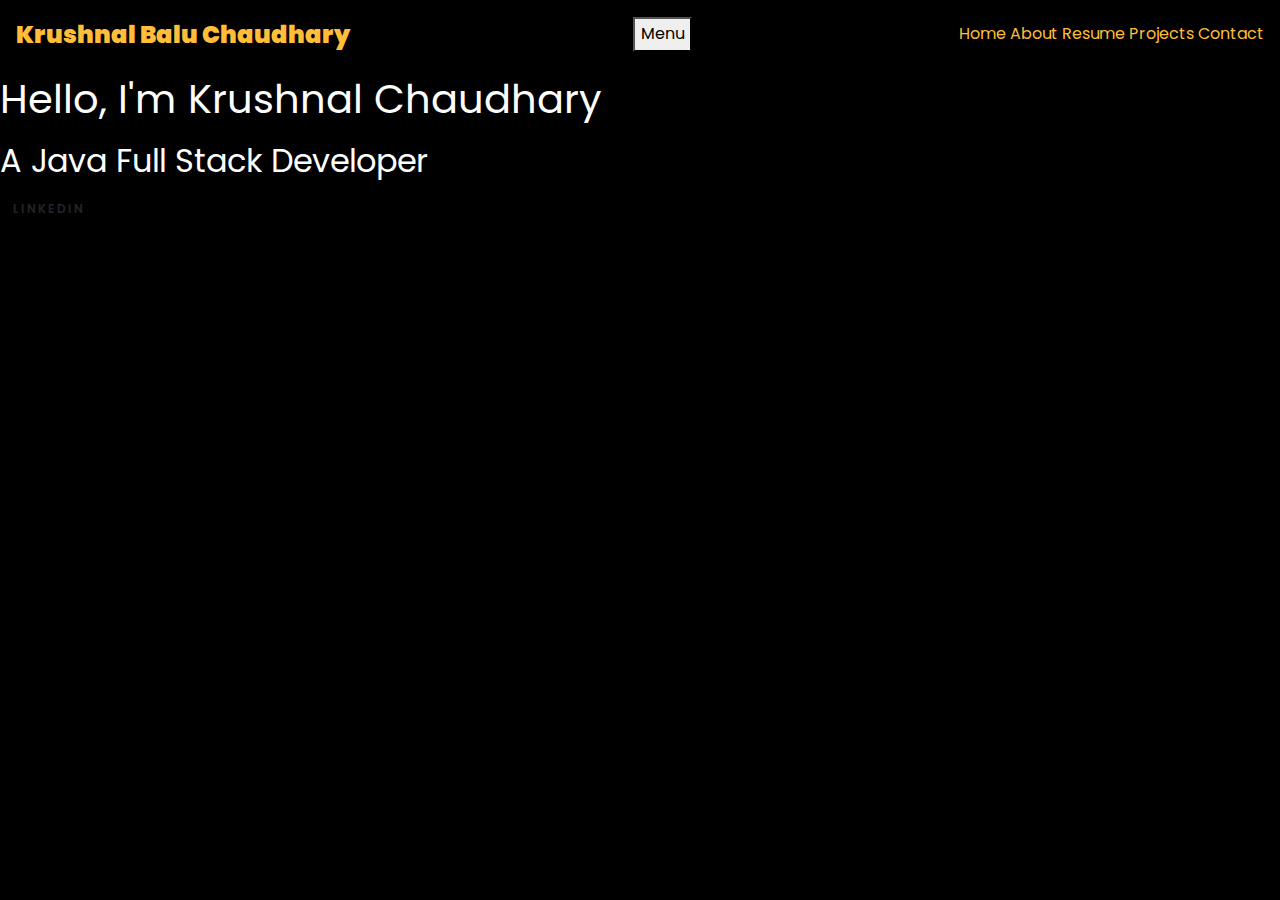
<file: html.html>
<!DOCTYPE html>
<html lang="en">
<head>
  <meta charset="UTF-8">
  <meta name="viewport" content="width=device-width, initial-scale=1.0">
  <title>Krushnal Balu Chaudhary Portfolio</title>
  <link rel="stylesheet" href="css/style.css">
  <link rel="stylesheet" href="https://fonts.googleapis.com/css?family=Poppins:100,200,300,400,500,600,700,800,900">
  <!-- Additional external CSS links if needed -->
</head>
<body>
  <!-- Navbar -->
  <nav class="navbar">
    <a class="navbar-brand" href="#">Krushnal Balu Chaudhary</a>
    <button class="menu-toggle">Menu</button>
    <div class="menu">
      <a href="#home">Home</a>
      <a href="#about">About</a>
      <a href="#resume">Resume</a>
      <a href="#projects">Projects</a>
      <a href="#contact">Contact</a>
    </div>
  </nav>

  <!-- Hero Section -->
  <section id="home" class="hero">
    <div class="content">
      <h1>Hello, I'm Krushnal Chaudhary</h1>
      <span id="typing-animation"></span>
      <h2>A Java Full Stack Developer</h2>
      <a href="https://linkedin.com/in/krushnal-chaudhary" class="btn">LinkedIn</a>
    </div>
  </section>

  <!-- Include JS files -->
  <script src="js/main.js"></script>
</body>
</html>
</file>
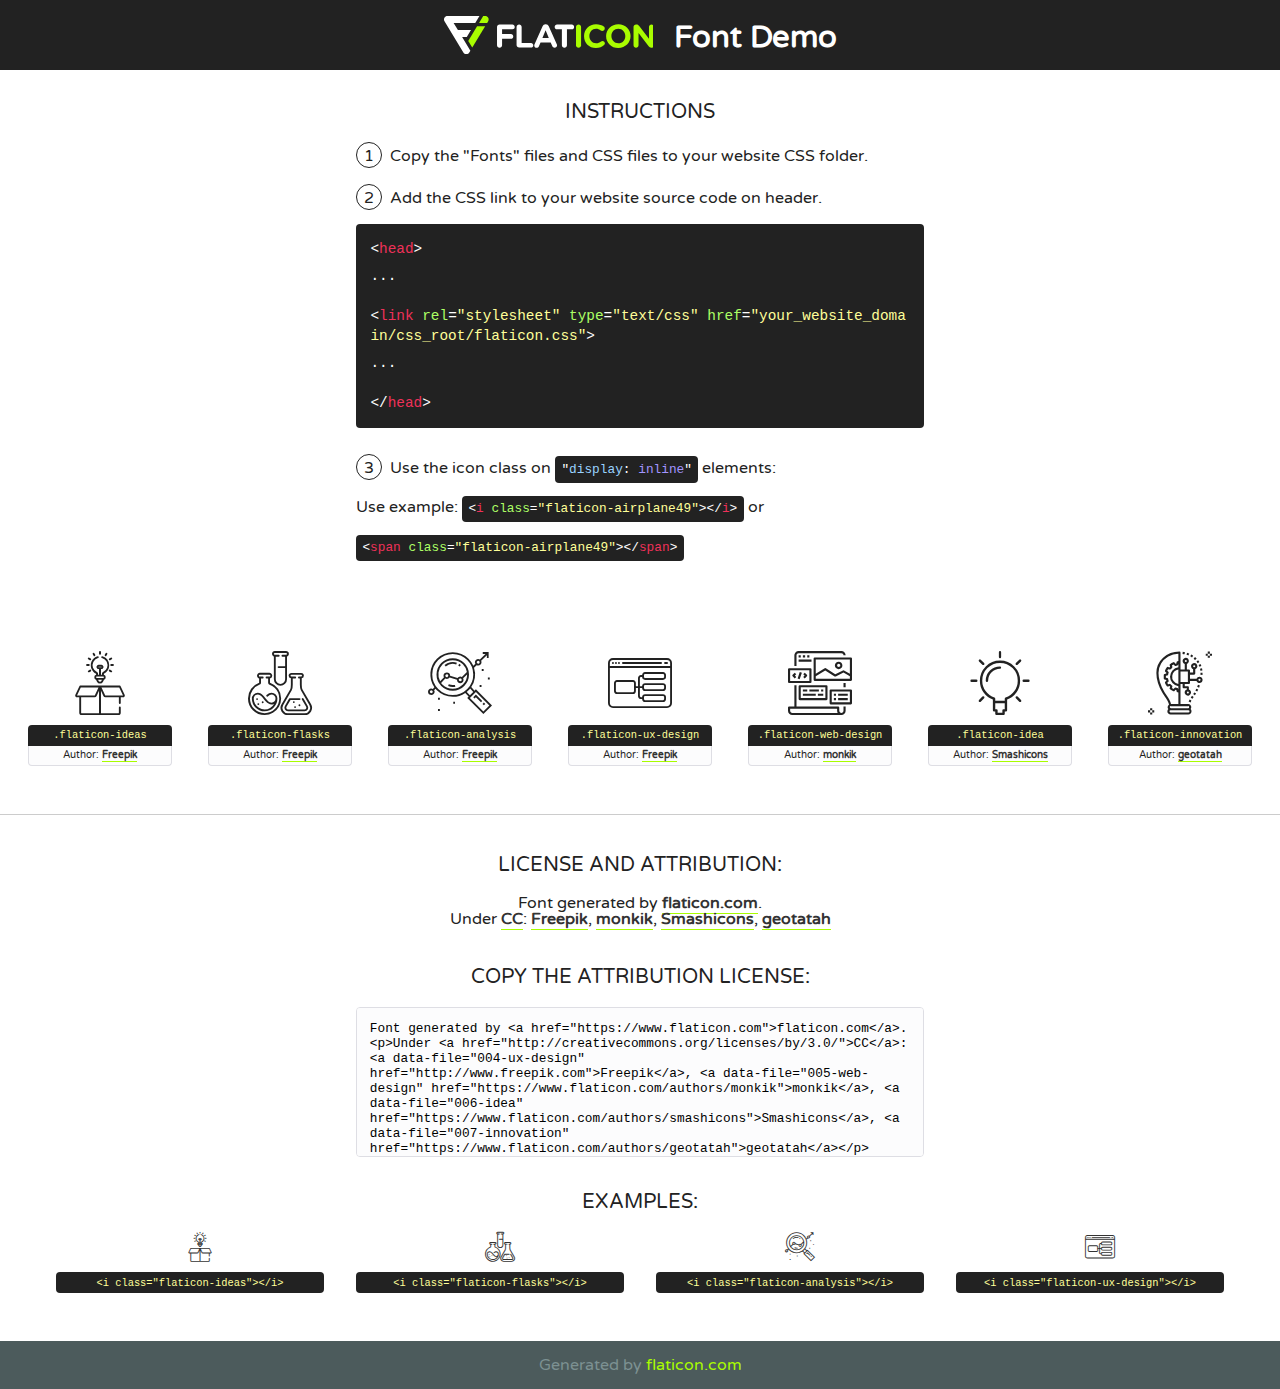
<file: fonts/flaticon/font/flaticon.html>
<!DOCTYPE html>
<!--
  Flaticon icon font: Flaticon
  Creation date: 20/03/2019 02:18
-->
<html>
<!DOCTYPE html>
<html>

<head>
    <title>Flaticon WebFont</title>
    <link href="http://fonts.googleapis.com/css?family=Varela+Round" rel="stylesheet" type="text/css" />
    <link rel="stylesheet" type="text/css" href="flaticon.css">
    <meta charset="UTF-8">
    <style>
    html, body, div, span, applet, object, iframe,
    h1, h2, h3, h4, h5, h6, p, blockquote, pre,
    a, abbr, acronym, address, big, cite, code,
    del, dfn, em, img, ins, kbd, q, s, samp,
    small, strike, strong, sub, sup, tt, var,
    b, u, i, center,
    dl, dt, dd, ol, ul, li,
    fieldset, form, label, legend,
    table, caption, tbody, tfoot, thead, tr, th, td,
    article, aside, canvas, details, embed, 
    figure, figcaption, footer, header, hgroup, 
    menu, nav, output, ruby, section, summary,
    time, mark, audio, video {
        margin: 0;
        padding: 0;
        border: 0;
        font-size: 100%;
        font: inherit;
        vertical-align: baseline;
    }
    /* HTML5 display-role reset for older browsers */
    article, aside, details, figcaption, figure, 
    footer, header, hgroup, menu, nav, section {
        display: block;
    }
    body {
        line-height: 1;
    }
    ol, ul {
        list-style: none;
    }
    blockquote, q {
        quotes: none;
    }
    blockquote:before, blockquote:after,
    q:before, q:after {
        content: '';
        content: none;
    }
    table {
        border-collapse: collapse;
        border-spacing: 0;
    }
    body {
        font-family: 'Varela Round', Helvetica, Arial, sans-serif;
        font-size: 16px;
        color: #222;
    }
    a {
        color: #333;
        border-bottom: 1px solid #a9fd00;
        font-weight: bold;
        text-decoration: none;
    }
    * {
        -moz-box-sizing: border-box;
        -webkit-box-sizing: border-box;
        box-sizing: border-box;
        margin: 0;
        padding: 0;
    }
    [class^="flaticon-"]:before, [class*=" flaticon-"]:before, [class^="flaticon-"]:after, [class*=" flaticon-"]:after {
        font-family: Flaticon;
        font-size: 30px;
        font-style: normal;
        margin-left: 20px;
        color: #333;
    }
    .wrapper {
        max-width: 600px;
        margin: auto;
        padding: 0 1em;
    }
    .title {
        font-size: 1.25em;
        text-align: center;
        margin-bottom: 1em;
        text-transform: uppercase;
    }
    header {
        text-align: center;
        background-color: #222;
        color: #fff;
        padding: 1em;
    }
    header .logo {
        width: 210px;
        height: 38px;
        display: inline-block;
        vertical-align: middle;
        margin-right: 1em;
        border: none;
    }
    header strong {
        font-size: 1.95em;
        font-weight: bold;
        vertical-align: middle;
        margin-top: 5px;
        display: inline-block;
    }
    .demo {
        margin: 2em auto;
        line-height: 1.25em;
    }
    .demo ul li {
        margin-bottom: 1em;
    }
    .demo ul li .num {
        color: #222;
        border-radius: 20px;
        display: inline-block;
        width: 26px;
        padding: 3px;
        height: 26px;
        text-align: center;
        margin-right: 0.5em;
        border: 1px solid #222;
    }
    .demo ul li code {
        background-color: #222;
        border-radius: 4px;
        padding: 0.25em 0.5em;
        display: inline-block;
        color: #fff;
        font-family: Consolas,Monaco,Lucida Console,Liberation Mono,DejaVu Sans Mono,Bitstream Vera Sans Mono,Courier New, monospace;
        font-weight: lighter;
        margin-top: 1em;
        font-size: 0.8em;
        word-break: break-all;
    }
    .demo ul li code.big {
        padding: 1em;
        font-size: 0.9em;
    }
    .demo ul li code .red {
        color: #EF3159;
    }
    .demo ul li code .green {
        color: #ACFF65;
    }
    .demo ul li code .yellow {
        color: #FFFF99;
    }
    .demo ul li code .blue {
        color: #99D3FF;
    }
    .demo ul li code .purple {
        color: #A295FF;
    }
    .demo ul li code .dots {
        margin-top: 0.5em;
        display: block;
    }
    #glyphs {
        border-bottom: 1px solid #ccc;
        padding: 2em 0;
        text-align: center;
    }
    .glyph {
        display: inline-block;
        width: 9em;
        margin: 1em;
        text-align: center;
        vertical-align: top;
        background: #FFF;
    }
    .glyph .glyph-icon {
        padding: 10px;
        display: block;
        font-family:"Flaticon";
        font-size: 64px;
        line-height: 1;
    }
    .glyph .glyph-icon:before {
        font-size: 64px;
        color: #222;
        margin-left: 0;
    }
    .class-name {
        font-size: 0.65em;
        background-color: #222;
        color: #fff;
        border-radius: 4px 4px 0 0;
        padding: 0.5em;
        color: #FFFF99;
        font-family: Consolas,Monaco,Lucida Console,Liberation Mono,DejaVu Sans Mono,Bitstream Vera Sans Mono,Courier New, monospace;
    }
    .author-name {
        font-size: 0.6em;
        background-color: #fcfcfd;
        border: 1px solid #DEDEE4;
        border-top: 0;
        border-radius: 0 0 4px 4px;
        padding: 0.5em;
    }
    .class-name:last-child {
        font-size: 10px;
        color:#888;
    }
    .class-name:last-child a {
        font-size: 10px;
        color:#555;
    }
    .class-name:last-child a:hover {
        color:#a9fd00;
    }
    .glyph > input {
        display: block;
        width: 100px;
        margin: 5px auto;
        text-align: center;
        font-size: 12px;
        cursor: text;
    }
    .glyph > input.icon-input {
        font-family:"Flaticon";
        font-size: 16px;
        margin-bottom: 10px;
    }
    .attribution .title {
        margin-top: 2em;
    }
    .attribution textarea {
        background-color: #fcfcfd;
        padding: 1em;
        border: none;
        box-shadow: none;
        border: 1px solid #DEDEE4;
        border-radius: 4px;
        resize: none;
        width: 100%;
        height: 150px;
        font-size: 0.8em;
        font-family: Consolas,Monaco,Lucida Console,Liberation Mono,DejaVu Sans Mono,Bitstream Vera Sans Mono,Courier New, monospace;
        -webkit-appearance: none;
    }
    .iconsuse {
        margin: 2em auto;
        text-align: center;
        max-width: 1200px;
    }
    .iconsuse:after {
        content: '';
        display: table;
        clear: both;
    }
    .iconsuse .image {
        float: left;
        width: 25%;
        padding: 0 1em;
    }
    .iconsuse .image p {
        margin-bottom: 1em;
    }
    .iconsuse .image span {
        display: block;
        font-size: 0.65em;
        background-color: #222;
        color: #fff;
        border-radius: 4px;
        padding: 0.5em;
        color: #FFFF99;
        margin-top: 1em;
        font-family: Consolas,Monaco,Lucida Console,Liberation Mono,DejaVu Sans Mono,Bitstream Vera Sans Mono,Courier New, monospace;
    }
    #footer {
        text-align: center;
        background-color: #4C5B5C;
        color: #7c9192;
        padding: 1em;
    }
    #footer a {
        border: none;
        color: #a9fd00;
        font-weight: normal;
    }
    @media (max-width: 960px) {
        .iconsuse .image {
            width: 50%;
        }
    }
    @media (max-width: 560px) {
        .iconsuse .image {
            width: 100%;
        }
    }
    </style>
</head>

<body class="characters-off">

    <header>
        <a href="https://www.flaticon.com" target="_blank" class="logo">
            <svg version="1.1" xmlns="http://www.w3.org/2000/svg" xmlns:xlink="http://www.w3.org/1999/xlink" xmlns:a="http://ns.adobe.com/AdobeSVGViewerExtensions/3.0/" viewBox="0 0 560.875 102.036" enable-background="new 0 0 560.875 102.036" xml:space="preserve">
                <defs>
                </defs>
                <g>
                    <g class="letters">
                        <path fill="#ffffff" d="M141.596,29.675c0-3.777,2.985-6.767,6.764-6.767h34.438c3.426,0,6.15,2.728,6.15,6.15
                        c0,3.43-2.724,6.149-6.15,6.149h-27.674v13.091h23.719c3.429,0,6.151,2.724,6.151,6.15c0,3.43-2.723,6.149-6.151,6.149h-23.719
                        v17.574c0,3.773-2.986,6.761-6.764,6.761c-3.779,0-6.764-2.989-6.764-6.761V29.675z"></path>
                        <path fill="#ffffff" d="M193.844,29.149c0-3.781,2.985-6.767,6.764-6.767c3.776,0,6.763,2.985,6.763,6.767v42.957h25.039
                        c3.426,0,6.149,2.726,6.149,6.153c0,3.425-2.723,6.15-6.149,6.15h-31.802c-3.779,0-6.764-2.986-6.764-6.768V29.149z"></path>
                        <path fill="#ffffff" d="M241.891,75.71l21.438-48.407c1.492-3.341,4.215-5.357,7.906-5.357h0.792
                        c3.686,0,6.323,2.017,7.815,5.357l21.439,48.407c0.436,0.967,0.701,1.845,0.701,2.723c0,3.602-2.809,6.501-6.414,6.501
                        c-3.161,0-5.269-1.845-6.499-4.655l-4.132-9.661h-27.059l-4.301,10.102c-1.144,2.631-3.426,4.214-6.237,4.214
                        c-3.517,0-6.24-2.81-6.24-6.325C241.1,77.64,241.451,76.677,241.891,75.71z M279.932,58.666l-8.521-20.297l-8.526,20.297H279.932
                        z"></path>
                        <path fill="#ffffff" d="M314.864,35.387H301.86c-3.429,0-6.239-2.813-6.239-6.238c0-3.429,2.811-6.24,6.239-6.24h39.533
                        c3.426,0,6.237,2.811,6.237,6.24c0,3.425-2.811,6.238-6.237,6.238h-13.001v42.785c0,3.773-2.99,6.761-6.764,6.761
                        c-3.779,0-6.764-2.989-6.764-6.761V35.387z"></path>
                        <path fill="#A9FD00" d="M352.615,29.149c0-3.781,2.985-6.767,6.767-6.767c3.774,0,6.761,2.985,6.761,6.767v49.024
                        c0,3.773-2.987,6.761-6.761,6.761c-3.781,0-6.767-2.989-6.767-6.761V29.149z"></path>
                        <path fill="#A9FD00" d="M374.132,53.836v-0.179c0-17.481,13.178-31.801,32.065-31.801c9.22,0,15.459,2.458,20.557,6.238
                        c1.402,1.054,2.637,2.985,2.637,5.357c0,3.692-2.985,6.59-6.681,6.59c-1.845,0-3.071-0.702-4.044-1.319
                        c-3.776-2.813-7.729-4.393-12.562-4.393c-10.364,0-17.831,8.611-17.831,19.154v0.173c0,10.542,7.291,19.329,17.831,19.329
                        c5.715,0,9.492-1.756,13.359-4.834c1.049-0.874,2.458-1.491,4.039-1.491c3.429,0,6.325,2.813,6.325,6.236
                        c0,2.106-1.056,3.78-2.282,4.834c-5.539,4.834-12.036,7.733-21.878,7.733C387.572,85.464,374.132,71.493,374.132,53.836z"></path>
                        <path fill="#A9FD00" d="M433.009,53.836v-0.179c0-17.481,13.79-31.801,32.766-31.801c18.981,0,32.592,14.143,32.592,31.628v0.173
                        c0,17.483-13.785,31.807-32.769,31.807C446.625,85.464,433.009,71.32,433.009,53.836z M484.224,53.836v-0.179
                        c0-10.539-7.725-19.326-18.626-19.326c-10.893,0-18.449,8.611-18.449,19.154v0.173c0,10.542,7.73,19.329,18.626,19.329
                        C476.676,72.986,484.224,64.378,484.224,53.836z"></path>
                        <path fill="#A9FD00" d="M506.233,29.321c0-3.774,2.99-6.763,6.767-6.763h1.401c3.252,0,5.183,1.583,7.029,3.953l26.093,34.265
                        V29.059c0-3.692,2.99-6.677,6.681-6.677c3.683,0,6.671,2.985,6.671,6.677v48.934c0,3.78-2.987,6.765-6.764,6.765h-0.436
                        c-3.257,0-5.188-1.581-7.034-3.953l-27.056-35.492v32.944c0,3.687-2.985,6.676-6.678,6.676c-3.683,0-6.673-2.989-6.673-6.676
                        V29.321z"></path>
                    </g>
                    <g class="insignia">
                        <path fill="#ffffff" d="M48.372,56.137h12.517l11.156-18.537H37.186L25.688,18.539h57.825L94.668,0H9.271
                        C5.925,0,2.842,1.801,1.198,4.716c-1.644,2.907-1.593,6.482,0.134,9.343l50.38,83.501c1.678,2.781,4.689,4.476,7.938,4.476
                        c3.246,0,6.257-1.695,7.935-4.476l2.898-4.804L48.372,56.137z"></path>
                        <g class="i">
                            <path fill="#A9FD00" d="M93.575,18.539h0.031v0.004l21.652,0.004l2.705-4.488c1.727-2.861,1.778-6.436,0.133-9.343
                            C116.454,1.801,113.371,0,110.026,0h-5.294L93.575,18.539z"></path>
                            <polygon fill="#A9FD00" points="88.291,27.356 64.725,66.486 75.519,84.404 109.942,27.356"></polygon>
                        </g>
                    </g>
                </g>
            </svg>
        </a>
        <strong>Font Demo</strong>
    </header>


    <section class="demo wrapper">

        <p class="title">Instructions</p>

        <ul>
            <li>
                <span class="num">1</span>Copy the "Fonts" files and CSS files to your website CSS folder.
            </li>
            <li>
                <span class="num">2</span>Add the CSS link to your website source code on header.
                <code class="big">
                    &lt;<span class="red">head</span>&gt;
                    <br/><span class="dots">...</span>
                    <br/>&lt;<span class="red">link</span> <span class="green">rel</span>=<span class="yellow">"stylesheet"</span> <span class="green">type</span>=<span class="yellow">"text/css"</span> <span class="green">href</span>=<span class="yellow">"your_website_domain/css_root/flaticon.css"</span>&gt;
                    <br/><span class="dots">...</span>
                    <br/>&lt;/<span class="red">head</span>&gt;
                </code>
            </li>

            <li>
                <p>
                    <span class="num">3</span>Use the icon class on <code>"<span class="blue">display</span>:<span class="purple"> inline</span>"</code> elements:
                    <br />
                    Use example: <code>&lt;<span class="red">i</span> <span class="green">class</span>=<span class="yellow">&quot;flaticon-airplane49&quot;</span>&gt;&lt;/<span class="red">i</span>&gt;</code> or <code>&lt;<span class="red">span</span> <span class="green">class</span>=<span class="yellow">&quot;flaticon-airplane49&quot;</span>&gt;&lt;/<span class="red">span</span>&gt;</code>
            </li>
        </ul>

    </section>




   <section id="glyphs">          
    
      
        <div class="glyph"><div class="glyph-icon flaticon-ideas"></div>
            <div class="class-name">.flaticon-ideas</div>
            <div class="author-name">Author: <a data-file="001-ideas" href="http://www.freepik.com">Freepik</a> </div> 
        </div>        
        
        <div class="glyph"><div class="glyph-icon flaticon-flasks"></div>
            <div class="class-name">.flaticon-flasks</div>
            <div class="author-name">Author: <a data-file="002-flasks" href="http://www.freepik.com">Freepik</a> </div> 
        </div>        
        
        <div class="glyph"><div class="glyph-icon flaticon-analysis"></div>
            <div class="class-name">.flaticon-analysis</div>
            <div class="author-name">Author: <a data-file="003-analysis" href="http://www.freepik.com">Freepik</a> </div> 
        </div>        
        
        <div class="glyph"><div class="glyph-icon flaticon-ux-design"></div>
            <div class="class-name">.flaticon-ux-design</div>
            <div class="author-name">Author: <a data-file="004-ux-design" href="http://www.freepik.com">Freepik</a> </div> 
        </div>        
        
        <div class="glyph"><div class="glyph-icon flaticon-web-design"></div>
            <div class="class-name">.flaticon-web-design</div>
            <div class="author-name">Author: <a data-file="005-web-design" href="https://www.flaticon.com/authors/monkik">monkik</a> </div> 
        </div>        
        
        <div class="glyph"><div class="glyph-icon flaticon-idea"></div>
            <div class="class-name">.flaticon-idea</div>
            <div class="author-name">Author: <a data-file="006-idea" href="https://www.flaticon.com/authors/smashicons">Smashicons</a> </div> 
        </div>        
        
        <div class="glyph"><div class="glyph-icon flaticon-innovation"></div>
            <div class="class-name">.flaticon-innovation</div>
            <div class="author-name">Author: <a data-file="007-innovation" href="https://www.flaticon.com/authors/geotatah">geotatah</a> </div> 
        </div>        
        

    </section>



    <section class="attribution wrapper"   style="text-align:center;">

      <div class="title">License and attribution:</div><div class="attrDiv">Font generated by <a href="https://www.flaticon.com">flaticon.com</a>. <div><p>Under <a href="http://creativecommons.org/licenses/by/3.0/">CC</a>: <a data-file="004-ux-design" href="http://www.freepik.com">Freepik</a>, <a data-file="005-web-design" href="https://www.flaticon.com/authors/monkik">monkik</a>, <a data-file="006-idea" href="https://www.flaticon.com/authors/smashicons">Smashicons</a>, <a data-file="007-innovation" href="https://www.flaticon.com/authors/geotatah">geotatah</a></p>  </div>
      </div>
      <div class="title">Copy the Attribution License:</div>

    <textarea onclick="this.focus();this.select();">Font generated by &lt;a href=&quot;https://www.flaticon.com&quot;&gt;flaticon.com&lt;/a&gt;. <p>Under <a href="http://creativecommons.org/licenses/by/3.0/">CC</a>: <a data-file="004-ux-design" href="http://www.freepik.com">Freepik</a>, <a data-file="005-web-design" href="https://www.flaticon.com/authors/monkik">monkik</a>, <a data-file="006-idea" href="https://www.flaticon.com/authors/smashicons">Smashicons</a>, <a data-file="007-innovation" href="https://www.flaticon.com/authors/geotatah">geotatah</a></p>  
     </textarea>

    </section>

    <section class="iconsuse">

          <div class="title">Examples:</div>            
             
            <div class="image">
                <p>
                    <i class="glyph-icon flaticon-ideas"></i> 
                    <span>&lt;i class=&quot;flaticon-ideas&quot;&gt;&lt;/i&gt;</span>
                </p>
            </div>
            
            <div class="image">
                <p>
                    <i class="glyph-icon flaticon-flasks"></i> 
                    <span>&lt;i class=&quot;flaticon-flasks&quot;&gt;&lt;/i&gt;</span>
                </p>
            </div>
            
            <div class="image">
                <p>
                    <i class="glyph-icon flaticon-analysis"></i> 
                    <span>&lt;i class=&quot;flaticon-analysis&quot;&gt;&lt;/i&gt;</span>
                </p>
            </div>
            
            <div class="image">
                <p>
                    <i class="glyph-icon flaticon-ux-design"></i> 
                    <span>&lt;i class=&quot;flaticon-ux-design&quot;&gt;&lt;/i&gt;</span>
                </p>
            </div>
                       
        </div>
                            
    </section>

<div id="footer">
    <div>Generated by <a href="https://www.flaticon.com">flaticon.com</a>
    </div>
</div>



</body>
</html>
</file>
<file: fonts/flaticon/font/flaticon.css>
/*
  	Flaticon icon font: Flaticon
  	Creation date: 20/03/2019 02:18
  	*/

@font-face {
  font-family: "Flaticon";
  src: url("./Flaticon.eot");
  src: url("./Flaticon.eot?#iefix") format("embedded-opentype"),
       url("./Flaticon.woff2") format("woff2"),
       url("./Flaticon.woff") format("woff"),
       url("./Flaticon.ttf") format("truetype"),
       url("./Flaticon.svg#Flaticon") format("svg");
  font-weight: normal;
  font-style: normal;
}

@media screen and (-webkit-min-device-pixel-ratio:0) {
  @font-face {
    font-family: "Flaticon";
    src: url("./Flaticon.svg#Flaticon") format("svg");
  }
}

[class^="flaticon-"]:before, [class*=" flaticon-"]:before,
[class^="flaticon-"]:after, [class*=" flaticon-"]:after {   
  font-family: Flaticon;
        font-size: 20px;
font-style: normal;
margin-left: 20px;
}

.flaticon-ideas:before { content: "\f100"; }
.flaticon-flasks:before { content: "\f101"; }
.flaticon-analysis:before { content: "\f102"; }
.flaticon-ux-design:before { content: "\f103"; }
.flaticon-web-design:before { content: "\f104"; }
.flaticon-idea:before { content: "\f105"; }
.flaticon-innovation:before { content: "\f106"; }
</file>
